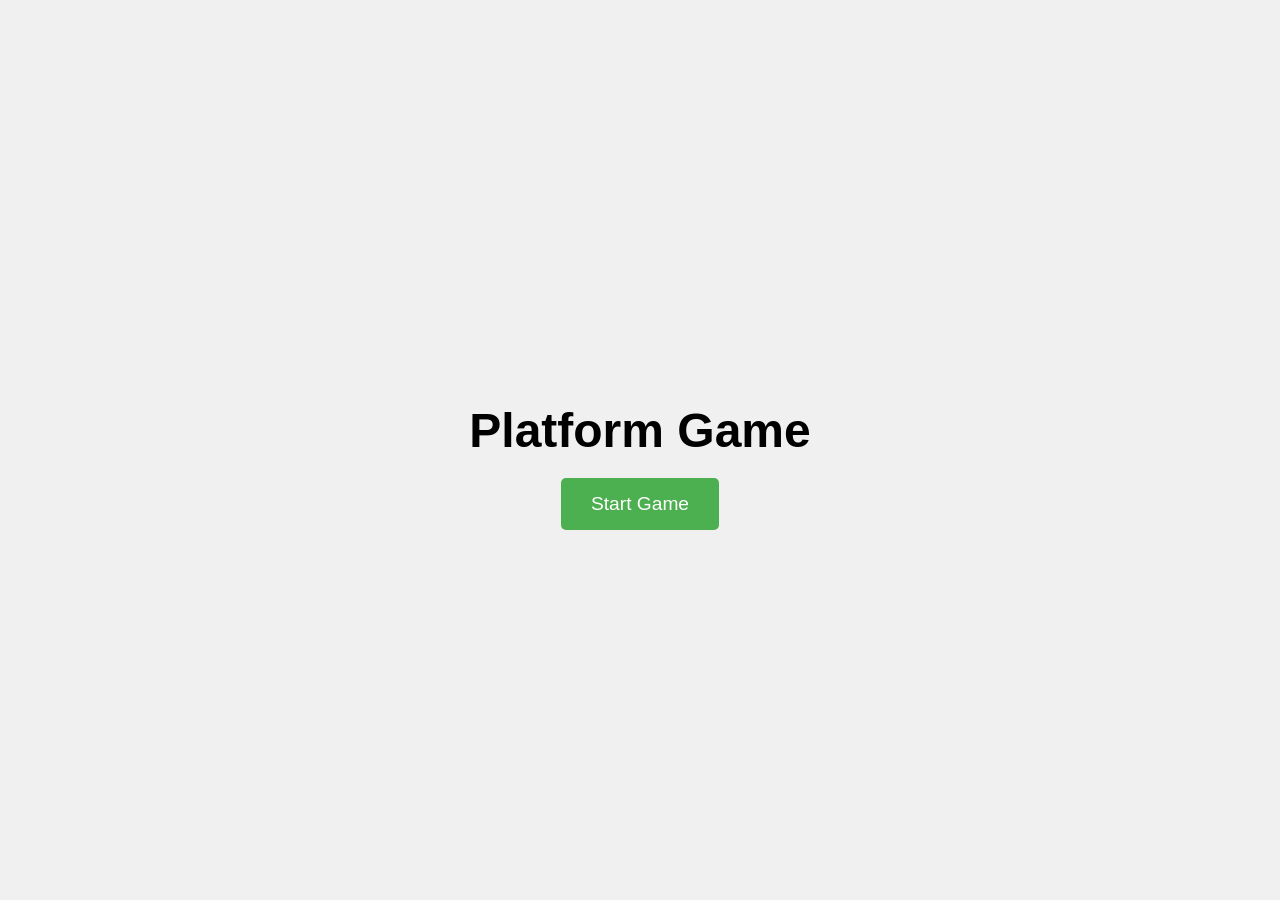
<file: index.html>
<!DOCTYPE html>
<html lang="en">
<head>
    <meta charset="UTF-8">
    <meta name="viewport" content="width=device-width, initial-scale=1.0">
    <title>Platform Game</title>
    <style>
        body {
            display: flex;
            justify-content: center;
            align-items: center;
            height: 100vh;
            margin: 0;
            background-color: #f0f0f0;
            font-family: Arial, sans-serif;
        }
        #menu {
            text-align: center;
        }
        #menu h1 {
            font-size: 3rem;
            margin-bottom: 20px;
        }
        #menu button {
            padding: 15px 30px;
            font-size: 1.2rem;
            background-color: #4CAF50;
            color: white;
            border: none;
            border-radius: 5px;
            cursor: pointer;
        }
        #menu button:hover {
            background-color: #45a049;
        }
        canvas {
            border: 1px solid black;
            display: none; /* ซ่อน Canvas จนกว่าเกมจะเริ่ม */
        }
        #gameOverModal {
            display: none;
            position: fixed;
            top: 50%;
            left: 50%;
            transform: translate(-50%, -50%);
            background-color: rgba(0, 0, 0, 0.8);
            color: white;
            padding: 20px;
            border-radius: 10px;
            z-index: 1000;
        }
        #gameOverModal h2 {
            margin: 0;
        }
        #gameOverModal button {
            margin-top: 20px;
            padding: 10px 20px;
            background-color: red;
            color: white;
            border: none;
            border-radius: 5px;
            cursor: pointer;
        }
        #gameOverModal button:hover {
            background-color: darkred;
        }
    </style>
</head>
<body>
    <div id="menu">
        <h1>Platform Game</h1>
        <button id="startButton">Start Game</button>
    </div>
    <canvas id="gameCanvas" width="800" height="600"></canvas>
    <div id="gameOverModal">
        <h2>Game Over!</h2>
        <p>Your score: <span id="finalScore"></span></p>
        <button id="restartButton">Restart Game</button>
    </div>
    <script>
        // JavaScript สำหรับควบคุมหน้าเมนูและเริ่มเกม
        const menu = document.getElementById('menu');
        const startButton = document.getElementById('startButton');
        const canvas = document.getElementById('gameCanvas');
        const ctx = canvas.getContext('2d');
        const gameOverModal = document.getElementById('gameOverModal');
        const restartButton = document.getElementById('restartButton');
        const finalScoreDisplay = document.getElementById('finalScore');

        startButton.addEventListener('click', () => {
            menu.style.display = 'none'; // ซ่อนหน้าเมนู
            canvas.style.display = 'block'; // แสดง Canvas
            resetGame(); // เริ่มเกม
        });

        // ส่วนที่เหลือของโค้ดเกม (ตามโค้ดเดิมของคุณ)
        const player = {
            x: 50,
            y: canvas.height - 150 - 150,
            width: 150,
            height: 150,
            speed: 5,
            velocityX: 0,
            velocityY: 0,
            jumping: false,
            sprite: {
                Idle: [],
                Run: [],
                RunLeft: [],
                Jump: [],
                Dead: []
            },
            currentSprite: [],
            frameIndex: 0,
            facingLeft: false,
            lastFrameTime: 0,
        };

        const background = {
            x: 0,
            image: new Image(),
            speed: 2.5
        };

        let items = [];
        const itemImages = [];
        const itemScores = [10, 20, 30, 40, 50, 60, 70, 80, 90, 100];
        let itemInterval;
        let score = 0;

        let enemies = [];
        const enemyImages = [];
        let enemyInterval;
        let hp = 5;

        let animationFrameId;
        let isGameRunning = false;

        const frameDuration = 1000 / 16;

        background.image.src = './img/background.png';
        background.image.onload = () => {
            console.log("Background image loaded successfully.");
        };
        background.image.onerror = () => {
            console.error("Failed to load background image.");
        };

        function loadSprite(spriteType, count) {
            for (let i = 1; i <= count; i++) {
                const img = new Image();
                img.src = './img/' + spriteType + '(' + i + ').png';
                img.onload = () => {
                    player.sprite[spriteType].push(img);
                    console.log(`Loaded ${spriteType} sprite: ${img.src}`);
                    if (spriteType === 'Idle' && player.sprite[spriteType].length === count) {
                        player.currentSprite = player.sprite.Idle;
                        update(performance.now());
                    }
                };
                img.onerror = () => {
                    console.error(`Failed to load image: ${img.src}`);
                };
            }
        }

        function loadItemImages(count) {
            for (let i = 1; i <= count; i++) {
                const img = new Image();
                img.src = './img/item' + i + '.png';
                img.onload = () => {
                    itemImages.push(img);
                    console.log(`Loaded item image: ${img.src}`);
                };
                img.onerror = () => {
                    console.error(`Failed to load item image: ${img.src}`);
                };
            }
        }

        function loadEnemyImages(count) {
            for (let i = 1; i <= count; i++) {
                const img = new Image();
                img.src = './img/enemy' + i + '.png';
                img.onload = () => {
                    enemyImages.push(img);
                    console.log(`Loaded enemy image: ${img.src}`);
                };
                img.onerror = () => {
                    console.error(`Failed to load enemy image: ${img.src}`);
                };
            }
        }

        loadSprite('Idle', 10);
        loadSprite('Run', 8);
        loadSprite('Jump', 10);
        loadSprite('Dead', 10);

        loadItemImages(12);
        loadEnemyImages(4);

        function drawBackground() {
            if (background.image.complete) {
                ctx.drawImage(background.image, background.x, 0, canvas.width, canvas.height);
                if (background.x < 0) {
                    ctx.drawImage(background.image, background.x + canvas.width, 0, canvas.width, canvas.height);
                } else if (background.x > 0) {
                    ctx.drawImage(background.image, background.x - canvas.width, 0, canvas.width, canvas.height);
                }
                if (background.x + canvas.width < canvas.width) {
                    ctx.drawImage(background.image, background.x + canvas.width, 0, canvas.width, canvas.height);
                }
            } else {
                console.warn("Background image not loaded.");
            }
        }

        function drawPlayer() {
            const sprite = player.currentSprite[player.frameIndex];
            if (sprite && sprite.complete) {
                if (player.facingLeft) {
                    ctx.save();
                    ctx.translate(player.x + player.width, player.y);
                    ctx.scale(-1, 1);
                    ctx.drawImage(sprite, 0, 0, player.width, player.height);
                    ctx.restore();
                } else {
                    ctx.drawImage(sprite, player.x, player.y, player.width, player.height);
                }
            } else {
                console.warn("Player sprite not loaded or undefined.", sprite);
            }
        }

        function drawItems() {
            items.forEach(item => {
                if (item.image && item.image.complete) {
                    ctx.drawImage(item.image, item.x, item.y, 50, 50);
                } else {
                    console.warn("Item image not loaded or undefined.", item);
                }
            });
        }

        function drawEnemies() {
            enemies.forEach(enemy => {
                if (enemy.image && enemy.image.complete) {
                    ctx.drawImage(enemy.image, enemy.x, enemy.y, enemy.width, enemy.height);
                } else {
                    console.warn("Enemy image not loaded or undefined.", enemy);
                }
            });
        }

        function drawText() {
            ctx.font = '24px Arial';
            ctx.fillStyle = 'red';
            ctx.fillText(`Score: ${score}`, 20, 30);

            ctx.fillStyle = 'green';
            ctx.fillText(`HP: ${hp}`, canvas.width - 100, 30);
        }

        function updateBackground() {
            if (player.velocityX > 0 && player.x > canvas.width / 2 - player.width) {
                background.x -= player.velocityX * background.speed;
                player.x = canvas.width / 2 - player.width;
            } else if (player.velocityX < 0 && player.x <= 100) {
                background.x -= player.velocityX * background.speed;
                player.x = 100;
            }
            if (background.x <= -canvas.width) {
                background.x = 0;
            } else if (background.x >= canvas.width) {
                background.x = 0;
            }
        }

        function updateItems() {
            items.forEach(item => {
                item.x -= background.speed;
            });
            items = items.filter(item => item.x + 50 > 0);
        }

        function updateEnemies() {
            enemies.forEach(enemy => {
                const enemySpeed = player.jumping ? 10 : 8;
                enemy.x -= enemySpeed;
                console.log(enemySpeed)
            });
            enemies = enemies.filter(enemy => enemy.x + enemy.width > 0);
        }

        function checkCollisions() {
            items.forEach((item, index) => {
                if (player.x - 50 < item.x &&
                    player.x + player.width > item.x &&
                    player.y < item.y &&
                    player.y-50 + player.height > item.y) {
                    score += item.score;
                    items.splice(index, 1);
                }
            });

            enemies.forEach((enemy, index) => {
                if (player.x + 80 < enemy.x + enemy.width &&     // ด้านขวาของผู้เล่น > ด้านซ้ายของศัตรู
                    player.x + player.width > enemy.x + 80 &&    // ด้านซ้ายของผู้เล่น < ด้านขวาของศัตรู
                    player.y < enemy.y + enemy.height&&          // && ด้านล่างของผู้เล่น > ด้านบนของศัตรู
                    player.y + player.height > enemy.y) {        // ด้านบนของผู้เล่น < ด้านล่างของศัตรู
                    hp -= 1;
                    enemies.splice(index, 1);
                    if (hp <= 0) {
                        showGameOver();
                    }
                }
            });
        }

        function update(currentTime) {
            if (!isGameRunning) return;

            const deltaTime = currentTime - player.lastFrameTime;
            if (deltaTime >= frameDuration) {
                player.frameIndex = (player.frameIndex + 1) % player.currentSprite.length;
                player.lastFrameTime = currentTime;
            }

            player.x += player.velocityX;
            player.y += player.velocityY;

            if (player.x < 0) {
                player.x = 0;
            } else if (player.x + player.width > canvas.width) {
                player.x = canvas.width - player.width;
            }

            if (player.jumping) {
                player.velocityY += 0.25;
                if (player.y + player.height >= canvas.height - 150) {
                    player.y = canvas.height - 150 - player.height;
                    player.velocityY = 0;
                    player.jumping = false;
                    player.currentSprite = player.velocityX !== 0 ? player.sprite.Run : player.sprite.Idle;
                }
            }

            updateBackground();
            updateItems();
            updateEnemies();
            checkCollisions();

            ctx.clearRect(0, 0, canvas.width, canvas.height);
            drawBackground();
            drawPlayer();
            drawItems();
            drawEnemies();
            drawText();

            animationFrameId = requestAnimationFrame(update);
        }

        document.addEventListener('keydown', (e) => {
            if (e.code === 'ArrowRight') {
                player.velocityX = player.speed;
                player.facingLeft = false;
                player.currentSprite = player.sprite.Run;
                startItemGeneration();
            } else if (e.code === 'ArrowLeft') {
                player.velocityX = -player.speed;
                player.facingLeft = true;
                player.currentSprite = player.sprite.Run;
                clearItemGeneration();
            } else if (e.code === 'ArrowUp' && !player.jumping) {
                player.velocityY = -9.5;
                player.jumping = true;
                player.currentSprite = player.sprite.Jump;
            }
        });

        document.addEventListener('keyup', (e) => {
            if (e.code === 'ArrowRight' || e.code === 'ArrowLeft') {
                player.velocityX = 0;
                player.currentSprite = player.velocityY !== 0 ? player.sprite.Jump : player.sprite.Idle;
                clearItemGeneration();
            }
        });

        function createItem() {
            const itemImage = itemImages[Math.floor(Math.random() * itemImages.length)];
            const itemScore = itemScores[Math.floor(Math.random() * itemScores.length)];
            const item = {
                image: itemImage,
                x: canvas.width,
                y: 150,
                score: itemScore
            };
            items.push(item);
        }

        function createEnemy() {
            const enemyImage = enemyImages[Math.floor(Math.random() * enemyImages.length)];
            const enemyWidth = 100;
            const enemy = {
                image: enemyImage,
                x: canvas.width,
                y: canvas.height - 150 - 100,
                width: enemyWidth,
                height: 100
            };
            enemies.push(enemy);
        }

        function startItemGeneration() {
            clearItemGeneration();
            const randomInterval = Math.floor(Math.random() * 5000) + 4000;
            itemInterval = setInterval(() => {
                createItem();
                const nextInterval = Math.floor(Math.random() * 5000) + 4000;
                clearInterval(itemInterval);
                itemInterval = setTimeout(startItemGeneration, nextInterval);
            }, randomInterval);
        }

        function startEnemyGeneration() {
            enemyInterval = setInterval(createEnemy, 8000);
        }

        function clearItemGeneration() {
            if (itemInterval) {
                clearInterval(itemInterval);
                clearTimeout(itemInterval);
                itemInterval = null;
            }
        }

        function clearEnemyGeneration() {
            if (enemyInterval) {
                clearInterval(enemyInterval);
                enemyInterval = null;
            }
        }

        function resetGame() {
            score = 0;
            hp = 5;
            items = [];
            enemies = [];
            player.x = 50;
            player.y = canvas.height - 150 - 150;
            player.velocityX = 0;
            player.velocityY = 0;
            player.jumping = false;
            player.currentSprite = player.sprite.Idle;
            background.x = 0;
            clearItemGeneration();
            clearEnemyGeneration();
            startItemGeneration();
            startEnemyGeneration();
            gameOverModal.style.display = 'none';
            isGameRunning = true;
            update(performance.now());
        }

        function showGameOver() {
            isGameRunning = false;
            cancelAnimationFrame(animationFrameId);
            clearItemGeneration();
            clearEnemyGeneration();
            finalScoreDisplay.textContent = score;
            gameOverModal.style.display = 'block';
        }

        restartButton.addEventListener('click', resetGame);

        startItemGeneration();
        startEnemyGeneration();
        player.lastFrameTime = performance.now();
        update(player.lastFrameTime);
    </script>
</body>
</html>
</file>
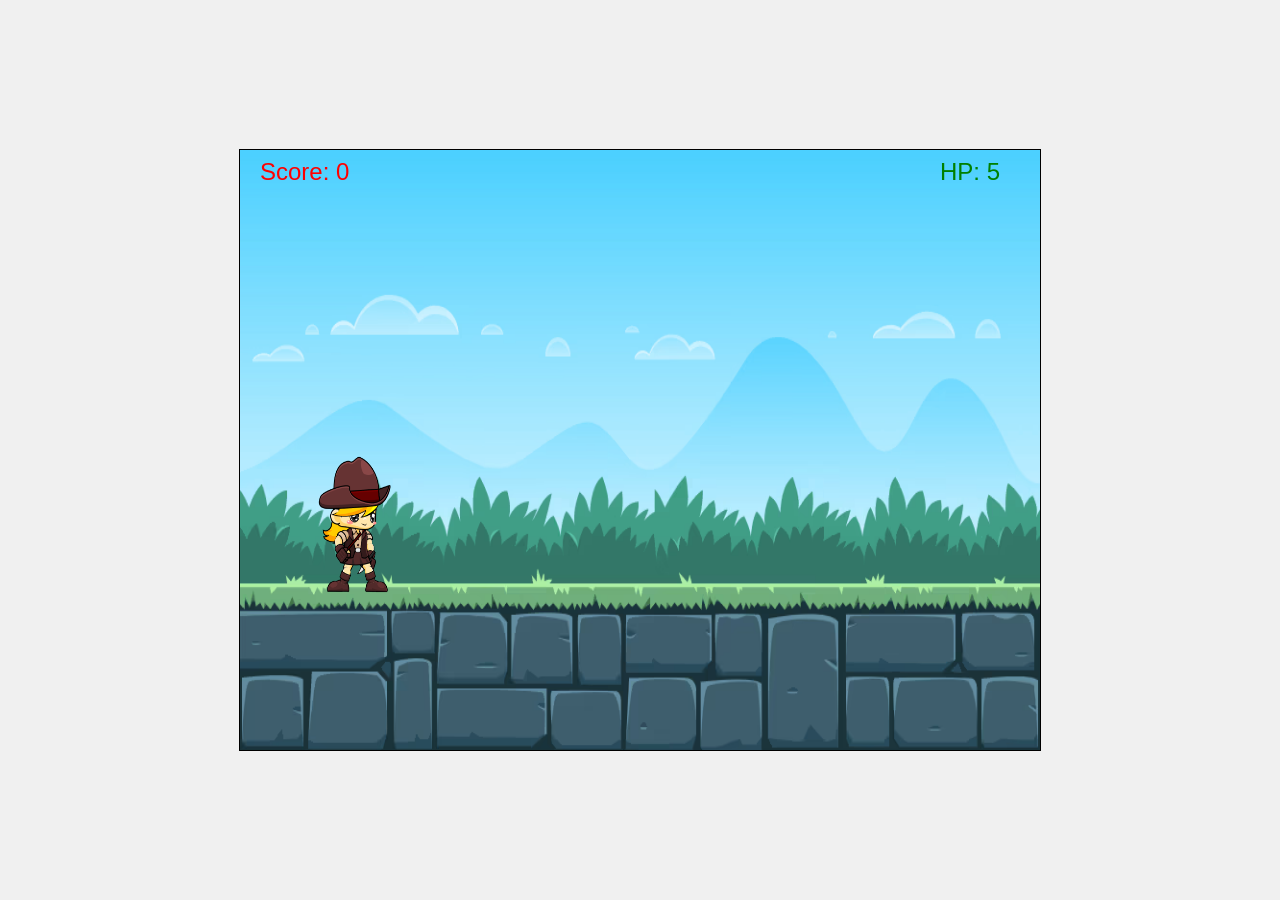
<file: index01.html>
<!DOCTYPE html>
<html lang="en">
<head>
    <meta charset="UTF-8">
    <meta name="viewport" content="width=device-width, initial-scale=1.0">
    <title>Platform Game</title>
    <style>
        body {
            display: flex;
            justify-content: center;
            align-items: center;
            height: 100vh;
            margin: 0;
            background-color: #f0f0f0;
        }
        canvas {
            border: 1px solid black;
        }
    </style>
</head>
<body>
    <canvas id="gameCanvas" width="800" height="600"></canvas>
    <script>
        const canvas = document.getElementById('gameCanvas');
        const ctx = canvas.getContext('2d');

        const player = {
            x: 50,
            y: canvas.height - 150 - 150,
            width: 150,
            height: 150,
            speed: 5,
            velocityX: 0,
            velocityY: 0,
            jumping: false,
            sprite: {
                Idle: [],
                Run: [],
                RunLeft: [],
                Jump: [],
                Dead: []
            },
            currentSprite: [],
            frameIndex: 0,
            facingLeft: false
        };

        const background = {
            x: 0,
            image: new Image(),
            speed: 2
        };

        let items = [];
        const itemImages = [];
        const itemScores = [10, 20, 30, 40, 50, 60, 70, 80, 90, 100];
        let itemInterval;
        let score = 0;

        let enemies = [];
        const enemyImages = [];
        let enemyInterval;
        let hp = 5;

        background.image.src = './img/background.png';

        function loadSprite(spriteType, count) {
            for (let i = 1; i <= count; i++) {
                const img = new Image();
                img.src = './img/' + spriteType + '(' + i + ').png';
                img.onload = () => {
                    player.sprite[spriteType].push(img);
                    if (spriteType === 'Idle' && player.sprite[spriteType].length === count) {
                        player.currentSprite = player.sprite.Idle;
                        update();
                    }
                };
                img.onerror = () => {
                    console.error(`Failed to load image: ${img.src}`);
                };
            }
        }

        function loadItemImages(count) {
            for (let i = 1; i <= count; i++) {
                const img = new Image();
                img.src = './img/item' + i + '.png';
                img.onload = () => {
                    itemImages.push(img);
                };
                img.onerror = () => {
                    console.error(`Failed to load item image: ${img.src}`);
                };
            }
        }

        function loadEnemyImages(count) {
            for (let i = 1; i <= count; i++) {
                const img = new Image();
                img.src = './img/enemy' + i + '.png';
                img.onload = () => {
                    enemyImages.push(img);
                };
                img.onerror = () => {
                    console.error(`Failed to load enemy image: ${img.src}`);
                };
            }
        }

        loadSprite('Idle', 10);
        loadSprite('Run', 8);
        loadSprite('Jump', 10);
        loadSprite('Dead', 10);

        loadItemImages(12);
        loadEnemyImages(4); // โหลดภาพศัตรู 4 ภาพ

        function drawBackground() {
            ctx.drawImage(background.image, background.x, 0, canvas.width, canvas.height);
            if (background.x < 0) {
                ctx.drawImage(background.image, background.x + canvas.width, 0, canvas.width, canvas.height);
            } else if (background.x > 0) {
                ctx.drawImage(background.image, background.x - canvas.width, 0, canvas.width, canvas.height);
            }
            if (background.x + canvas.width < canvas.width) {
                ctx.drawImage(background.image, background.x + canvas.width, 0, canvas.width, canvas.height);
            }
        }

        function drawPlayer() {
            const sprite = player.currentSprite[player.frameIndex];
            if (player.facingLeft) {
                ctx.save();
                ctx.translate(player.x + player.width, player.y);
                ctx.scale(-1, 1);
                ctx.drawImage(sprite, 0, 0, player.width, player.height);
                ctx.restore();
            } else {
                ctx.drawImage(sprite, player.x, player.y, player.width, player.height);
            }
        }

        function drawItems() {
            items.forEach(item => {
                ctx.drawImage(item.image, item.x, item.y, 50, 50);
            });
        }

        function drawEnemies() {
            enemies.forEach(enemy => {
                ctx.drawImage(enemy.image, enemy.x, enemy.y, enemy.width, enemy.height);
            });
        }

        function drawText() {
            ctx.font = '24px Arial';
            ctx.fillStyle = 'red';
            ctx.fillText(`Score: ${score}`, 20, 30);

            ctx.fillStyle = 'green';
            ctx.fillText(`HP: ${hp}`, canvas.width - 100, 30);
        }

        function updateBackground() {
            if (player.velocityX > 0 && player.x > canvas.width / 2) {
                background.x -= player.velocityX * background.speed;
                player.x = canvas.width / 2;
            } else if (player.velocityX < 0 && player.x <= 100) {
                background.x -= player.velocityX * background.speed;
                player.x = 100;
            }
            if (background.x <= -canvas.width) {
                background.x = 0;
            } else if (background.x >= canvas.width) {
                background.x = 0;
            }
        }

        function updateItems() {
            items.forEach(item => {
                item.x -= background.speed;
            });
            items = items.filter(item => item.x + 50 > 0);
        }

        function updateEnemies() {
            enemies.forEach(enemy => {
                const enemySpeed = player.jumping ? 4 : 2; // เพิ่มความเร็วเมื่อตัวละครกระโดด
                enemy.x -= enemySpeed;
            });
            enemies = enemies.filter(enemy => enemy.x + enemy.width > 0);
        }

        function checkCollisions() {
            items.forEach((item, index) => {
                if (player.x < item.x + 50 &&
                    player.x + player.width > item.x &&
                    player.y < item.y + 50 &&
                    player.y + player.height > item.y) {
                    // ชนไอเทม
                    score += item.score;
                    items.splice(index, 1);
                }
            });

            enemies.forEach((enemy, index) => {
                if (player.x-20 == enemy.x-10 &&
                    //player.x + 80 > enemy.x &&
                    player.y+player.height > enemy.y+enemy.height-10 &&
                    player.y + enemy.height > enemy.y+5) {
                    // ชนศัตรู
                    hp -= 1;
                    enemies.splice(index, 1);
                    if (hp <= 0) {
                        alert('Game Over!');
                        resetGame();
                    }
                }
            });
        }

        function update() {
            player.x += player.velocityX;
            player.y += player.velocityY;

            if (player.x < 0) {
                player.x = 0;
            } else if (player.x + player.width > canvas.width) {
                player.x = canvas.width - player.width;
            }

            if (player.jumping) {
                player.velocityY += 0.5;
                if (player.y + player.height >= canvas.height - 150) {
                    player.y = canvas.height - 150 - player.height;
                    player.velocityY = 0;
                    player.jumping = false;
                    player.currentSprite = player.velocityX !== 0 ? player.sprite.Run : player.sprite.Idle;
                }
            }

            updateBackground();
            updateItems();
            updateEnemies();
            checkCollisions();

            player.frameIndex = (player.frameIndex + 1) % player.currentSprite.length;

            ctx.clearRect(0, 0, canvas.width, canvas.height);
            drawBackground();
            drawPlayer();
            drawItems();
            drawEnemies();
            drawText();

            requestAnimationFrame(update);
        }

        document.addEventListener('keydown', (e) => {
            if (e.code === 'ArrowRight') {
                player.velocityX = player.speed;
                player.facingLeft = false;
                player.currentSprite = player.sprite.Run;
                startItemGeneration();
            } else if (e.code === 'ArrowLeft') {
                player.velocityX = -player.speed;
                player.facingLeft = true;
                player.currentSprite = player.sprite.Run;
                clearItemGeneration();
            } else if (e.code === 'ArrowUp' && !player.jumping) {
                player.velocityY = -10;
                player.jumping = true;
                player.currentSprite = player.sprite.Jump;
            }
        });

        document.addEventListener('keyup', (e) => {
            if (e.code === 'ArrowRight' || e.code === 'ArrowLeft') {
                player.velocityX = 0;
                player.currentSprite = player.velocityY !== 0 ? player.sprite.Jump : player.sprite.Idle;
                clearItemGeneration();
            }
        });

        function createItem() {
            const itemImage = itemImages[Math.floor(Math.random() * itemImages.length)];
            const itemScore = itemScores[Math.floor(Math.random() * itemScores.length)];
            const item = {
                image: itemImage,
                x: canvas.width,
                y: 200, // ตำแหน่งความสูงคงที่
                score: itemScore
            };
            items.push(item);
        }

        function createEnemy() {
            const enemyImage = enemyImages[Math.floor(Math.random() * enemyImages.length)];
            const enemyWidth = 100;
            const enemy = {
                image: enemyImage,
                x: canvas.width, // เริ่มต้นนอกขอบจอด้านขวา
                y: canvas.height - 150 - 100, // ตำแหน่งความสูงคงที่
                width: enemyWidth,
                height: 100 // ความสูงคงที่
            };
            enemies.push(enemy);
        }

        function startItemGeneration() {
            clearItemGeneration(); // เคลียร์ interval เดิมก่อนเริ่มใหม่
            const randomInterval = Math.floor(Math.random() * 3000) + 2000;
            itemInterval = setInterval(() => {
                createItem();
                // สุ่มเวลาใหม่สำหรับไอเทมถัดไป
                const nextInterval = Math.floor(Math.random() * 3000) + 2000;
                clearInterval(itemInterval);
                itemInterval = setTimeout(startItemGeneration, nextInterval);
            }, randomInterval);
        }

        function startEnemyGeneration() {
            enemyInterval = setInterval(createEnemy, 5000); // สร้างศัตรูทุกๆ 5 วินาที
        }

        function clearItemGeneration() {
            if (itemInterval) {
                clearInterval(itemInterval);
                clearTimeout(itemInterval);
                itemInterval = null;
            }
        }

        function clearEnemyGeneration() {
            if (enemyInterval) {
                clearInterval(enemyInterval);
                enemyInterval = null;
            }
        }

        function resetGame() {
            score = 0;
            hp = 5;
            items = [];
            enemies = [];
            player.x = 50;
            player.y = canvas.height - 150 - 150;
            player.velocityX = 0;
            player.velocityY = 0;
            player.jumping = false;
            player.currentSprite = player.sprite.Idle;
            background.x = 0;
            clearItemGeneration();
            clearEnemyGeneration();
            startItemGeneration();
            startEnemyGeneration();
        }

        startItemGeneration();
        startEnemyGeneration();

    </script>
</body>
</html>
</file>
